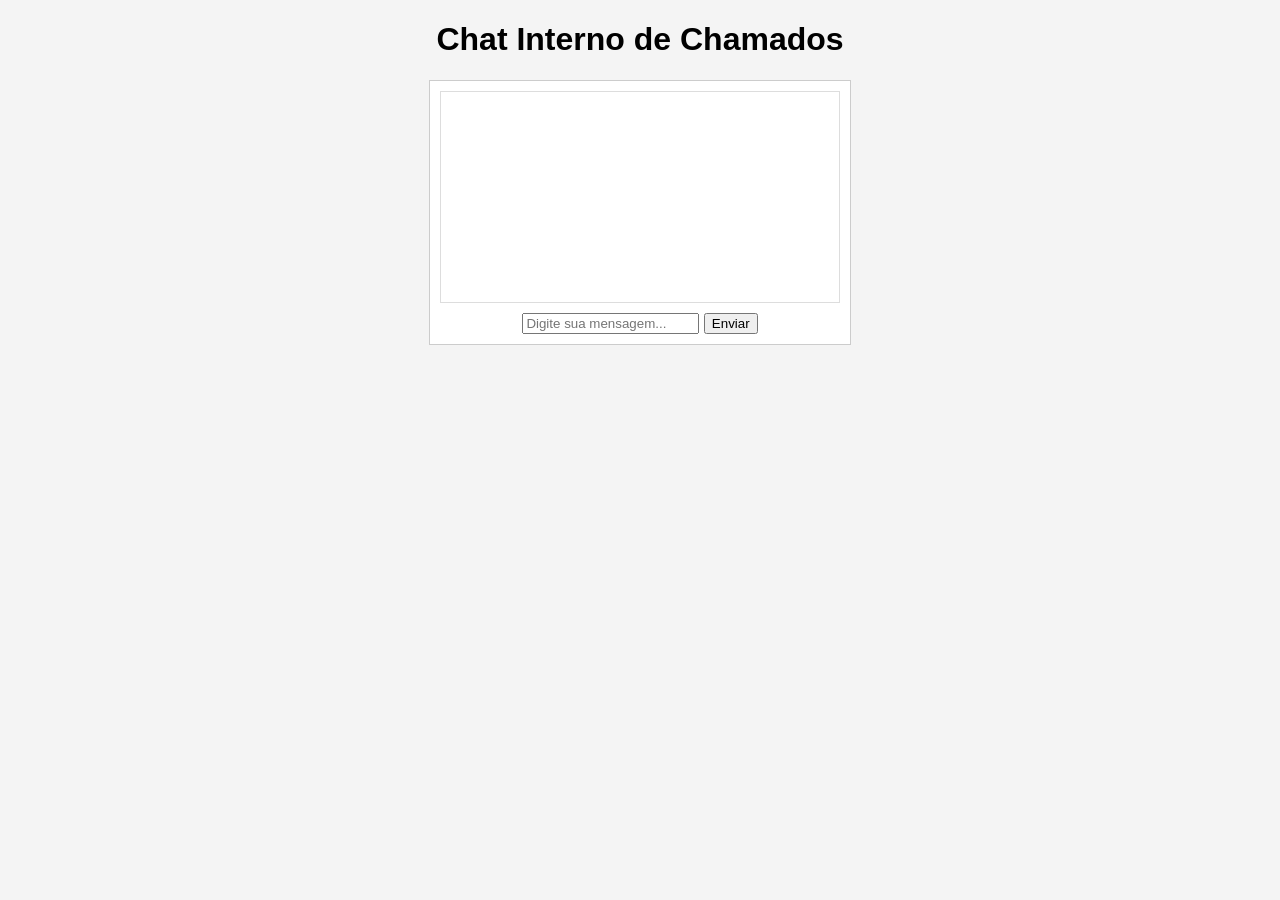
<file: index.html>
<!DOCTYPE html>
<html lang="pt-BR">
<head>
  <meta charset="UTF-8">
  <title>Chat de Chamados</title>
  <link rel="stylesheet" href="style.css">
</head>
<body>
  <h1>Chat Interno de Chamados</h1>

  <div id="chat-container">
    <div id="messages"></div>
    <input type="text" id="inputMessage" placeholder="Digite sua mensagem...">
    <button onclick="sendMessage()">Enviar</button>
  </div>

  <script src="script.js"></script>
</body>
</html>
</file>
<file: style.css>
body {
  font-family: Arial, sans-serif;
  background: #f4f4f4;
  text-align: center;
}

#chat-container {
  width: 400px;
  margin: 20px auto;
  background: #fff;
  border: 1px solid #ccc;
  padding: 10px;
}

#messages {
  height: 200px;
  overflow-y: auto;
  border: 1px solid #ddd;
  margin-bottom: 10px;
  padding: 5px;
  text-align: left;
}

.message {
  margin: 5px 0;
  padding: 5px;
  border-radius: 4px;
}

.user {
  background: #d1ffd1;
}

.system {
  background: #d1e0ff;
}
</file>
